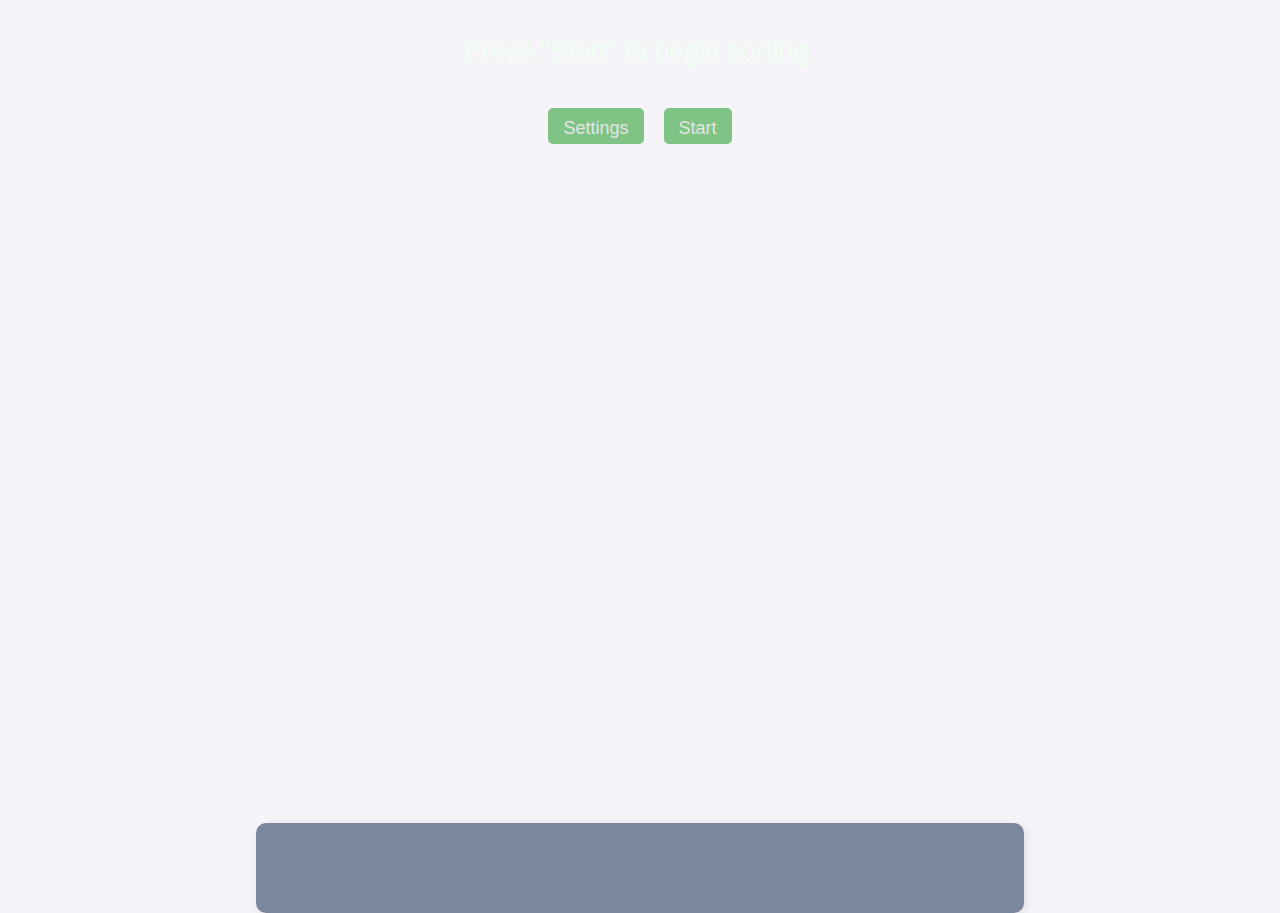
<file: anisong2001PR/main.html>
<!DOCTYPE html>
<html lang="en">

<head>
  <meta charset="UTF-8">
  <meta name="viewport" content="width=device-width, initial-scale=1.0">
  <meta name="og:site_name" content="">
  <meta name="og:description" content="">
  <title></title>
  <link rel="stylesheet" href="style.css">
  <link rel="shortcut icon" type="image/x-icon" href="favicon.ico?">
  <script src="config.js"></script>
  <script>
    document.addEventListener("DOMContentLoaded", function () {
      document.title = config.title;
      document.querySelector('meta[name="og:site_name"]').setAttribute("content", config.title);
      document.querySelector('meta[name="og:description"]').setAttribute("content", config.description);
    });
  </script>
</head>

<body>

  <div class="modal-overlay" id="modalOverlay" onclick="closeSettings()"></div>
  <div class="modal" id="settingsModal">
    <h2>Settings</h2>
    <div class="option-group">
      <p>Format:</p>
      <button class="option-button active" data-type="format" onclick="selectOption('format', this)">Video</button>
      <button class="option-button" data-type="format" onclick="selectOption('format', this)">Audio</button>
    </div>
    <div class="option-group">
      <p>Region:</p>
      <button class="option-button active" data-type="region" onclick="selectOption('region', this)">Europe</button>
      <button class="option-button" data-type="region" onclick="selectOption('region', this)">NA West</button>
      <button class="option-button" data-type="region" onclick="selectOption('region', this)">NA East</button>
    </div>
    <button class="close-button" onclick="closeSettings()">Close</button>
  </div>

  <div id="main" class="main-page">

    <div class="title">Press "Start" to begin sorting.</div>

    <div id="buttons" class="button-container">
      <button id="settings" class="basic-button" onclick="showSettings()">Settings</button>
      <button id="start" class="basic-button" onclick="start()">Start</button>
      <button id="load" class="basic-button" onclick="loadProgress()">Load</button>
    </div>

    <div id="duel" class="duel-container"></div>

    <div class="progress">
      <span class="progressbattle"></span>
      <div class="progress-container" hidden>
        <div class="progress-bar" id="progressBar"></div>
      </div>
    </div>

  </div>

  <script src="script.js"></script>

</body>

</html>
</file>
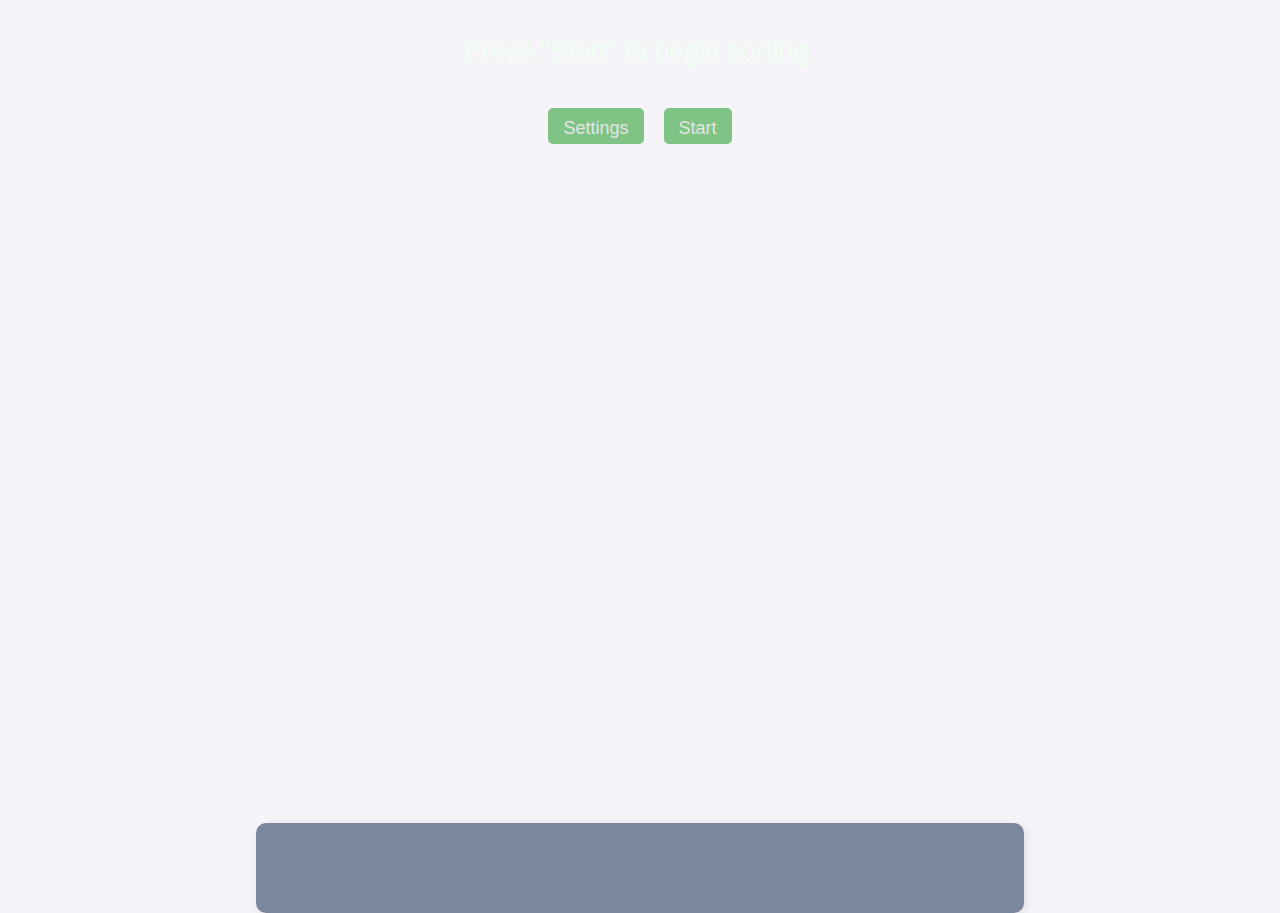
<file: anisong2002PR/main.html>
<!DOCTYPE html>
<html lang="en">

<head>
  <meta charset="UTF-8">
  <meta name="viewport" content="width=device-width, initial-scale=1.0">
  <meta name="og:site_name" content="">
  <meta name="og:description" content="">
  <title></title>
  <link rel="stylesheet" href="style.css">
  <link rel="shortcut icon" type="image/x-icon" href="favicon.ico?">
  <script src="config.js"></script>
  <script>
    document.addEventListener("DOMContentLoaded", function () {
      document.title = config.title;
      document.querySelector('meta[name="og:site_name"]').setAttribute("content", config.title);
      document.querySelector('meta[name="og:description"]').setAttribute("content", config.description);
    });
  </script>
</head>

<body>

  <div class="modal-overlay" id="modalOverlay" onclick="closeSettings()"></div>
  <div class="modal" id="settingsModal">
    <h2>Settings</h2>
    <div class="option-group">
      <p>Format:</p>
      <button class="option-button active" data-type="format" onclick="selectOption('format', this)">Video</button>
      <button class="option-button" data-type="format" onclick="selectOption('format', this)">Audio</button>
    </div>
    <div class="option-group">
      <p>Region:</p>
      <button class="option-button active" data-type="region" onclick="selectOption('region', this)">Europe</button>
      <button class="option-button" data-type="region" onclick="selectOption('region', this)">NA West</button>
      <button class="option-button" data-type="region" onclick="selectOption('region', this)">NA East</button>
    </div>
    <button class="close-button" onclick="closeSettings()">Close</button>
  </div>

  <div id="main" class="main-page">

    <div class="title">Press "Start" to begin sorting.</div>

    <div id="buttons" class="button-container">
      <button id="settings" class="basic-button" onclick="showSettings()">Settings</button>
      <button id="start" class="basic-button" onclick="start()">Start</button>
      <button id="load" class="basic-button" onclick="loadProgress()">Load</button>
    </div>

    <div id="duel" class="duel-container"></div>

    <div class="progress">
      <span class="progressbattle"></span>
      <div class="progress-container" hidden>
        <div class="progress-bar" id="progressBar"></div>
      </div>
    </div>

  </div>

  <script src="script.js"></script>

</body>

</html>
</file>
<file: anisong2001PR/style.css>
body {
  font-family: Arial, sans-serif;
  background-image: url("https://images8.alphacoders.com/129/thumb-1920-1299200.png");
  background-color: #f4f4f9;
  background-size: cover;
  background-repeat: no-repeat;
  background-attachment: fixed;
  margin: 0;
  padding: 0;
}

.modal {
  display: none;
  position: fixed;
  top: 50%;
  left: 50%;
  transform: translate(-50%, -50%);
  background: rgba(20, 30, 60, 0.9);
  color: white;
  padding: 30px;
  width: 400px;
  box-shadow: 0 0 15px rgba(0, 0, 0, 0.5);
  z-index: 1000;
  border-radius: 15px;
  text-align: center;
}

.modal-overlay {
  display: none;
  position: fixed;
  top: 0;
  left: 0;
  width: 100%;
  height: 100%;
  background: rgba(0, 0, 0, 0.5);
  z-index: 999;
}

.option-group {
  margin: 20px 0;
  text-align: left;
}

.option-group p {
  font-size: 18px;
  font-weight: bold;
  color: #ddd;
  margin-bottom: 10px;
  display: inline-block;
  padding-bottom: 5px;
}

.option-button {
  display: inline-block;
  margin: 5px;
  padding: 10px 20px;
  border: none;
  border-radius: 5px;
  background: #1e3a8a;
  color: white;
  cursor: pointer;
  transition: all 0.3s ease;
}

.option-button.active {
  background: #2d6a4f;
  color: #ffffff;
  font-weight: bold;
  box-shadow: 0 0 8px rgba(45, 106, 79, 0.7);
}

.option-button:hover {
  background: #3b5998;
}

.close-button {
  margin-top: 20px;
  padding: 10px 20px;
  background: #7e0000;
  border: none;
  color: white;
  cursor: pointer;
  border-radius: 5px;
}

.close-button:hover {
  background: #a14444;
}

.main-page {
  height: 100vh;
  width: 100vw;
  align-content: center;
}

.title {
  height: 7%;
  max-width: 70%;
  font-size: 3vh;
  max-lines: 2;
  padding: 20px;
  color: #f0fff2;
  align-content: center;
  margin: 0 auto;
  text-align: center;
}

.button-container {
  height: 5%;
  box-sizing: border-box;
  text-align: center;
  display: flex;
  padding: 20px;
  justify-content: center;
  flex-direction: row;
  align-items: center;
}

.basic-button {
  background-color: #40ab47a6;
  color: #e5e5e5;
  border: none;
  border-radius: 5px;
  cursor: pointer;
  font-size: 2vh;
  padding: 10px 15px;
  height: 2em;
  margin-left: 10px;
  margin-right: 10px;
}

.basic-button:hover {
  background-color: #45a049;
}

.copy-button {
  background-color: #40ab47a6;
  color: #e5e5e5;
  border: none;
  border-radius: 5px;
  cursor: pointer;
  font-size: 2vh;
  width: 15%;
  height: 2em;
  margin-left: 10px;
  margin-right: 10px;
}

.copy-button:hover {
  background-color: #45a049;
}

.duel-container {
  display: flex;
  justify-content: space-between;
  padding: 20px;
  padding-left: 10%;
  padding-right: 10%;
  height: 75%;
  box-sizing: border-box;
}

.music-card {
  padding: 20px;
  width: 48%;
  background: rgba(0, 26, 63, 0.6); /* Updated background with opacity */
  text-align: center;
  border-radius: 8px;
  box-shadow: 0 4px 8px rgba(0, 0, 0, 0.1);
  box-sizing: border-box;
  backdrop-filter: blur(3px); /* Add blur effect for glassmorphism */
}

.music-card .anime {
  align-content: center;
  font-size: 2.2vh;
  color: #a0ffac;
  height: 10%;
}

.music-card .song {
  align-content: center;
  font-size: 2vh;
  color: #fcffef;
  height: 10%;
}

.music-card button {
  padding: 10px;
  background-color: #40ab47a6;
  color: #e5e5e5;
  border: none;
  border-radius: 5px;
  cursor: pointer;
  font-size: 2.5vh;
  height: 10%;
  width: 100%;
  box-sizing: border-box;
}

.music-card button:hover {
  background-color: #45a049;
}

.music-card video,
.music-card iframe,
.music-card audio {
  width: 100%;
  height: 70%;
  border-radius: 8px;
}

.music-card audio {
  width: 70%;
  height: 70%;
  border-radius: 8px;
}

.progress {
  padding: 10px;
  height: 10%;
  width: 60%;
  box-sizing: border-box;
  display: flex;
  justify-content: center;
  flex-direction: column;
  align-items: center;
  margin: 0 auto;
  background: rgba(0, 26, 63, 0.5);
  border-radius: 10px;
  box-shadow: 2px 2px 10px rgba(0, 0, 0, 0.1);
  backdrop-filter: blur(3px);
}

.progressbattle {
  height: 50%;
  border-radius: 8px;
  font-size: 3vh;
  box-sizing: border-box;
  color: #f0fff2;
}

.progress-container {
  width: 100%;
  height: 50%;
  background-color: #a9a9a9;
  border-radius: 10px;
  box-shadow: 2px 2px 10px rgba(0, 0, 0, 0.1);
  overflow: hidden;
}

.progress-bar {
  width: 0%;
  height: 100%;
  background: linear-gradient(90deg, #7f9bff, #2975ff);
  border-radius: 10px;
  transition: width 0.3s ease-in-out;
}

.table-container {
  width: 100%;
  max-height: 100%;
  /* Hauteur maximale du conteneur du tableau */
  overflow-y: auto;
  /* Scroll vertical si nécessaire */
  background-color: rgba(0, 0, 50, 0.7);
  /* Fond bleu foncé transparent */
  border-radius: 8px;
}

table {
  width: 100%;
  border-collapse: collapse;
  color: #fff;
  text-align: left;
}

th,
td {
  padding: 12px 15px;
  border-bottom: 1px solid #ddd;
}

th {
  background-color: #003366;
}

tr:nth-child(even) {
  background-color: rgba(0, 0, 50, 0.5);
  /* Lignes alternées légèrement transparentes */
}

tr:hover {
  background-color: rgba(0, 0, 50, 0.8);
  /* Fond bleu foncé au survol */
}

td {
  white-space: nowrap;
  /* Empêche le texte de se casser en ligne */
  overflow: hidden;
  /* Cache le texte qui dépasse */
  text-overflow: ellipsis;
  /* Ajoute "..." lorsque le texte est trop long */
  max-width: 200px;
  /* Limite la largeur pour forcer le texte à se tronquer */
}

table th,
table td {
  text-overflow: ellipsis;
}
</file>
<file: anisong2002PR/style.css>
body {
  font-family: Arial, sans-serif;
  background-image: url("https://images8.alphacoders.com/129/thumb-1920-1299200.png");
  background-color: #f4f4f9;
  background-size: cover;
  background-repeat: no-repeat;
  background-attachment: fixed;
  margin: 0;
  padding: 0;
}

.modal {
  display: none;
  position: fixed;
  top: 50%;
  left: 50%;
  transform: translate(-50%, -50%);
  background: rgba(20, 30, 60, 0.9);
  color: white;
  padding: 30px;
  width: 400px;
  box-shadow: 0 0 15px rgba(0, 0, 0, 0.5);
  z-index: 1000;
  border-radius: 15px;
  text-align: center;
}

.modal-overlay {
  display: none;
  position: fixed;
  top: 0;
  left: 0;
  width: 100%;
  height: 100%;
  background: rgba(0, 0, 0, 0.5);
  z-index: 999;
}

.option-group {
  margin: 20px 0;
  text-align: left;
}

.option-group p {
  font-size: 18px;
  font-weight: bold;
  color: #ddd;
  margin-bottom: 10px;
  display: inline-block;
  padding-bottom: 5px;
}

.option-button {
  display: inline-block;
  margin: 5px;
  padding: 10px 20px;
  border: none;
  border-radius: 5px;
  background: #1e3a8a;
  color: white;
  cursor: pointer;
  transition: all 0.3s ease;
}

.option-button.active {
  background: #2d6a4f;
  color: #ffffff;
  font-weight: bold;
  box-shadow: 0 0 8px rgba(45, 106, 79, 0.7);
}

.option-button:hover {
  background: #3b5998;
}

.close-button {
  margin-top: 20px;
  padding: 10px 20px;
  background: #7e0000;
  border: none;
  color: white;
  cursor: pointer;
  border-radius: 5px;
}

.close-button:hover {
  background: #a14444;
}

.main-page {
  height: 100vh;
  width: 100vw;
  align-content: center;
}

.title {
  height: 7%;
  max-width: 70%;
  font-size: 3vh;
  max-lines: 2;
  padding: 20px;
  color: #f0fff2;
  align-content: center;
  margin: 0 auto;
  text-align: center;
}

.button-container {
  height: 5%;
  box-sizing: border-box;
  text-align: center;
  display: flex;
  padding: 20px;
  justify-content: center;
  flex-direction: row;
  align-items: center;
}

.basic-button {
  background-color: #40ab47a6;
  color: #e5e5e5;
  border: none;
  border-radius: 5px;
  cursor: pointer;
  font-size: 2vh;
  padding: 10px 15px;
  height: 2em;
  margin-left: 10px;
  margin-right: 10px;
}

.basic-button:hover {
  background-color: #45a049;
}

.copy-button {
  background-color: #40ab47a6;
  color: #e5e5e5;
  border: none;
  border-radius: 5px;
  cursor: pointer;
  font-size: 2vh;
  width: 15%;
  height: 2em;
  margin-left: 10px;
  margin-right: 10px;
}

.copy-button:hover {
  background-color: #45a049;
}

.duel-container {
  display: flex;
  justify-content: space-between;
  padding: 20px;
  padding-left: 10%;
  padding-right: 10%;
  height: 75%;
  box-sizing: border-box;
}

.music-card {
  padding: 20px;
  width: 48%;
  background: rgba(0, 26, 63, 0.6); /* Updated background with opacity */
  text-align: center;
  border-radius: 8px;
  box-shadow: 0 4px 8px rgba(0, 0, 0, 0.1);
  box-sizing: border-box;
  backdrop-filter: blur(3px); /* Add blur effect for glassmorphism */
}

.music-card .anime {
  align-content: center;
  font-size: 2.2vh;
  color: #a0ffac;
  height: 10%;
}

.music-card .song {
  align-content: center;
  font-size: 2vh;
  color: #fcffef;
  height: 10%;
}

.music-card button {
  padding: 10px;
  background-color: #40ab47a6;
  color: #e5e5e5;
  border: none;
  border-radius: 5px;
  cursor: pointer;
  font-size: 2.5vh;
  height: 10%;
  width: 100%;
  box-sizing: border-box;
}

.music-card button:hover {
  background-color: #45a049;
}

.music-card video,
.music-card iframe,
.music-card audio {
  width: 100%;
  height: 70%;
  border-radius: 8px;
}

.music-card audio {
  width: 70%;
  height: 70%;
  border-radius: 8px;
}

.progress {
  padding: 10px;
  height: 10%;
  width: 60%;
  box-sizing: border-box;
  display: flex;
  justify-content: center;
  flex-direction: column;
  align-items: center;
  margin: 0 auto;
  background: rgba(0, 26, 63, 0.5);
  border-radius: 10px;
  box-shadow: 2px 2px 10px rgba(0, 0, 0, 0.1);
  backdrop-filter: blur(3px);
}

.progressbattle {
  height: 50%;
  border-radius: 8px;
  font-size: 3vh;
  box-sizing: border-box;
  color: #f0fff2;
}

.progress-container {
  width: 100%;
  height: 50%;
  background-color: #a9a9a9;
  border-radius: 10px;
  box-shadow: 2px 2px 10px rgba(0, 0, 0, 0.1);
  overflow: hidden;
}

.progress-bar {
  width: 0%;
  height: 100%;
  background: linear-gradient(90deg, #7f9bff, #2975ff);
  border-radius: 10px;
  transition: width 0.3s ease-in-out;
}

.table-container {
  width: 100%;
  max-height: 100%;
  /* Hauteur maximale du conteneur du tableau */
  overflow-y: auto;
  /* Scroll vertical si nécessaire */
  background-color: rgba(0, 0, 50, 0.7);
  /* Fond bleu foncé transparent */
  border-radius: 8px;
}

table {
  width: 100%;
  border-collapse: collapse;
  color: #fff;
  text-align: left;
}

th,
td {
  padding: 12px 15px;
  border-bottom: 1px solid #ddd;
}

th {
  background-color: #003366;
}

tr:nth-child(even) {
  background-color: rgba(0, 0, 50, 0.5);
  /* Lignes alternées légèrement transparentes */
}

tr:hover {
  background-color: rgba(0, 0, 50, 0.8);
  /* Fond bleu foncé au survol */
}

td {
  white-space: nowrap;
  /* Empêche le texte de se casser en ligne */
  overflow: hidden;
  /* Cache le texte qui dépasse */
  text-overflow: ellipsis;
  /* Ajoute "..." lorsque le texte est trop long */
  max-width: 200px;
  /* Limite la largeur pour forcer le texte à se tronquer */
}

table th,
table td {
  text-overflow: ellipsis;
}
</file>
